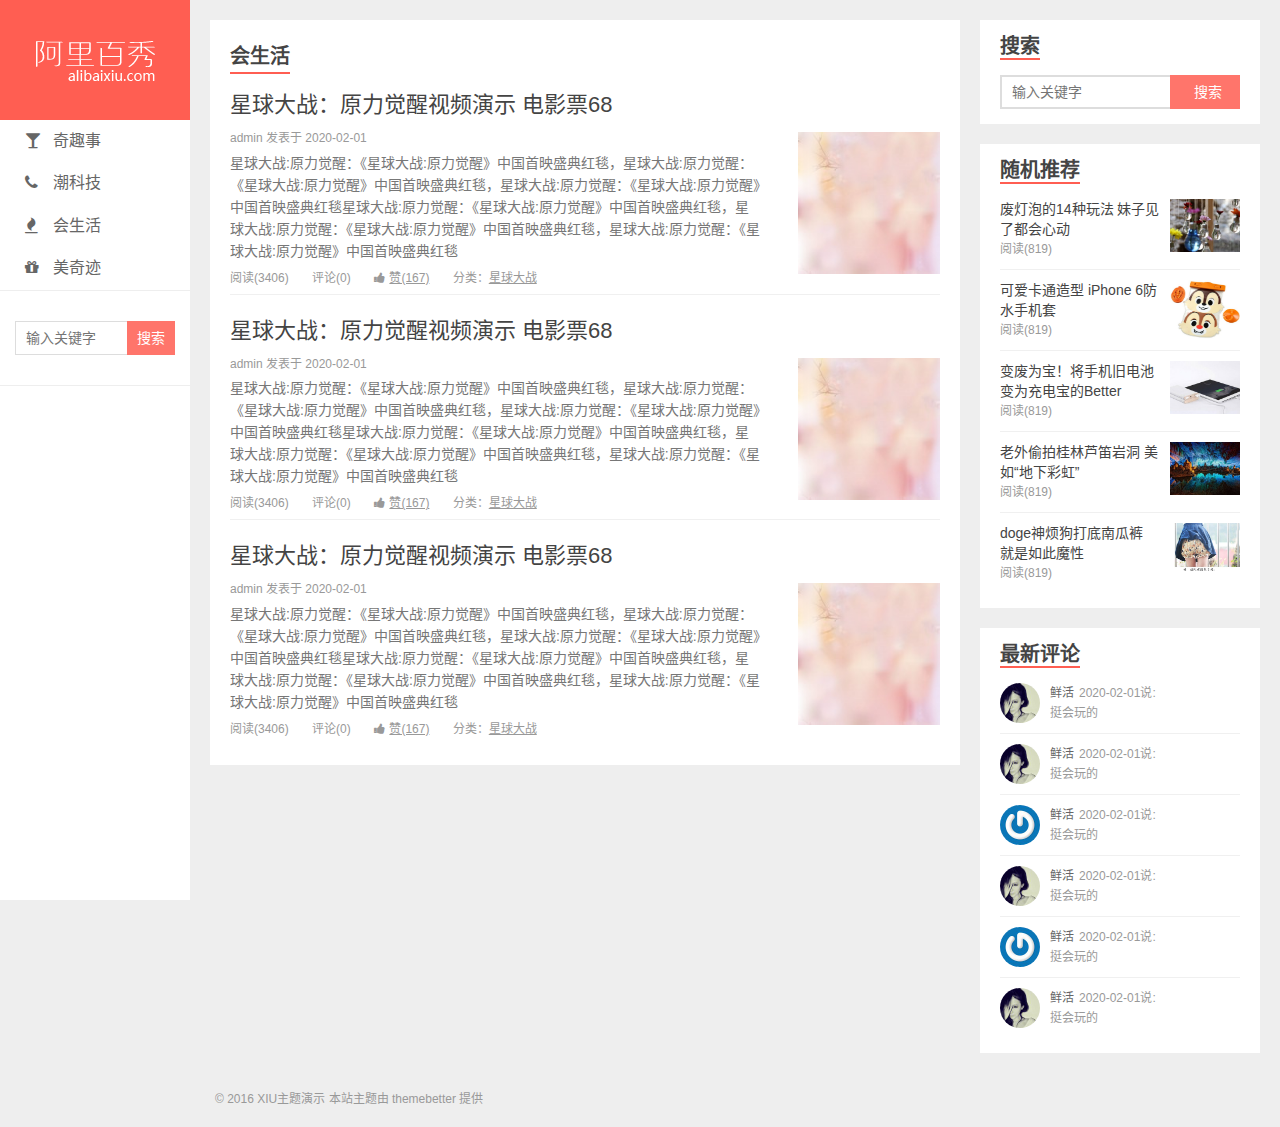
<file: public/list.html>
<!DOCTYPE html>
<html lang="zh-CN">
<head>
  <meta charset="UTF-8">
  <meta name="viewport" content="width=device-width, initial-scale=1">
  <title>阿里百秀-发现生活，发现美!</title>
  <link rel="stylesheet" href="assets/css/style.css">
  <link rel="stylesheet" href="assets/vendors/font-awesome/css/font-awesome.css">
</head>
<body>
  <div class="wrapper">
    <div class="topnav">
      <ul>
        <li><a href="javascript:;"><i class="fa fa-glass"></i>奇趣事</a></li>
        <li><a href="javascript:;"><i class="fa fa-phone"></i>潮科技</a></li>
        <li><a href="list.html"><i class="fa fa-fire"></i>会生活</a></li>
        <li><a href="javascript:;"><i class="fa fa-gift"></i>美奇迹</a></li>
      </ul>
    </div>
    <div class="header">
      <h1 class="logo"><a href="index.html"><img src="assets/img/logo.png" alt=""></a></h1>
      <ul class="nav">
        <li><a href="javascript:;"><i class="fa fa-glass"></i>奇趣事</a></li>
        <li><a href="javascript:;"><i class="fa fa-phone"></i>潮科技</a></li>
        <li><a href="javascript:;"><i class="fa fa-fire"></i>会生活</a></li>
        <li><a href="javascript:;"><i class="fa fa-gift"></i>美奇迹</a></li>
      </ul>
      <div class="search">
        <form>
          <input type="text" class="keys" placeholder="输入关键字">
          <input type="submit" class="btn" value="搜索">
        </form>
      </div>
    </div>
    <div class="aside">
      <div class="widgets">
        <h4>搜索</h4>
        <div class="body search">
          <form>
            <input type="text" class="keys" placeholder="输入关键字">
            <input type="submit" class="btn" value="搜索">
          </form>
        </div>
      </div>
      <div class="widgets">
        <h4>随机推荐</h4>
        <ul class="body random">
          <li>
            <a href="javascript:;">
              <p class="title">废灯泡的14种玩法 妹子见了都会心动</p>
              <p class="reading">阅读(819)</p>
              <div class="pic">
                <img src="uploads/widget_1.jpg" alt="">
              </div>
            </a>
          </li>
          <li>
            <a href="javascript:;">
              <p class="title">可爱卡通造型 iPhone 6防水手机套</p>
              <p class="reading">阅读(819)</p>
              <div class="pic">
                <img src="uploads/widget_2.jpg" alt="">
              </div>
            </a>
          </li>
          <li>
            <a href="javascript:;">
              <p class="title">变废为宝！将手机旧电池变为充电宝的Better</p>
              <p class="reading">阅读(819)</p>
              <div class="pic">
                <img src="uploads/widget_3.jpg" alt="">
              </div>
            </a>
          </li>
          <li>
            <a href="javascript:;">
              <p class="title">老外偷拍桂林芦笛岩洞 美如“地下彩虹”</p>
              <p class="reading">阅读(819)</p>
              <div class="pic">
                <img src="uploads/widget_4.jpg" alt="">
              </div>
            </a>
          </li>
          <li>
            <a href="javascript:;">
              <p class="title">doge神烦狗打底南瓜裤 就是如此魔性</p>
              <p class="reading">阅读(819)</p>
              <div class="pic">
                <img src="uploads/widget_5.jpg" alt="">
              </div>
            </a>
          </li>
        </ul>
      </div>
      <div class="widgets">
        <h4>最新评论</h4>
        <ul class="body discuz">
          <li>
            <a href="javascript:;">
              <div class="avatar">
                <img src="uploads/avatar_1.jpg" alt="">
              </div>
              <div class="txt">
                <p>
                  <span>鲜活</span>2020-02-01说:
                </p>
                <p>挺会玩的</p>
              </div>
            </a>
          </li>
          <li>
            <a href="javascript:;">
              <div class="avatar">
                <img src="uploads/avatar_1.jpg" alt="">
              </div>
              <div class="txt">
                <p>
                  <span>鲜活</span>2020-02-01说:
                </p>
                <p>挺会玩的</p>
              </div>
            </a>
          </li>
          <li>
            <a href="javascript:;">
              <div class="avatar">
                <img src="uploads/avatar_2.jpg" alt="">
              </div>
              <div class="txt">
                <p>
                  <span>鲜活</span>2020-02-01说:
                </p>
                <p>挺会玩的</p>
              </div>
            </a>
          </li>
          <li>
            <a href="javascript:;">
              <div class="avatar">
                <img src="uploads/avatar_1.jpg" alt="">
              </div>
              <div class="txt">
                <p>
                  <span>鲜活</span>2020-02-01说:
                </p>
                <p>挺会玩的</p>
              </div>
            </a>
          </li>
          <li>
            <a href="javascript:;">
              <div class="avatar">
                <img src="uploads/avatar_2.jpg" alt="">
              </div>
              <div class="txt">
                <p>
                  <span>鲜活</span>2020-02-01说:
                </p>
                <p>挺会玩的</p>
              </div>
            </a>
          </li>
          <li>
            <a href="javascript:;">
              <div class="avatar">
                <img src="uploads/avatar_1.jpg" alt="">
              </div>
              <div class="txt">
                <p>
                  <span>鲜活</span>2020-02-01说:
                </p>
                <p>挺会玩的</p>
              </div>
            </a>
          </li>
        </ul>
      </div>
    </div>
    <div class="content">
      <div class="panel new">
        <h3>会生活</h3>
        <div class="entry">
          <div class="head">
            <a href="detail.html">星球大战：原力觉醒视频演示 电影票68</a>
          </div>
          <div class="main">
            <p class="info">admin 发表于 2020-02-01</p>
            <p class="brief">星球大战:原力觉醒：《星球大战:原力觉醒》中国首映盛典红毯，星球大战:原力觉醒：《星球大战:原力觉醒》中国首映盛典红毯，星球大战:原力觉醒：《星球大战:原力觉醒》中国首映盛典红毯星球大战:原力觉醒：《星球大战:原力觉醒》中国首映盛典红毯，星球大战:原力觉醒：《星球大战:原力觉醒》中国首映盛典红毯，星球大战:原力觉醒：《星球大战:原力觉醒》中国首映盛典红毯</p>
            <p class="extra">
              <span class="reading">阅读(3406)</span>
              <span class="comment">评论(0)</span>
              <a href="javascript:;" class="like">
                <i class="fa fa-thumbs-up"></i>
                <span>赞(167)</span>
              </a>
              <a href="javascript:;" class="tags">
                分类：<span>星球大战</span>
              </a>
            </p>
            <a href="javascript:;" class="thumb">
              <img src="uploads/hots_2.jpg" alt="">
            </a>
          </div>
        </div>
        <div class="entry">
          <div class="head">
            <a href="javascript:;">星球大战：原力觉醒视频演示 电影票68</a>
          </div>
          <div class="main">
            <p class="info">admin 发表于 2020-02-01</p>
            <p class="brief">星球大战:原力觉醒：《星球大战:原力觉醒》中国首映盛典红毯，星球大战:原力觉醒：《星球大战:原力觉醒》中国首映盛典红毯，星球大战:原力觉醒：《星球大战:原力觉醒》中国首映盛典红毯星球大战:原力觉醒：《星球大战:原力觉醒》中国首映盛典红毯，星球大战:原力觉醒：《星球大战:原力觉醒》中国首映盛典红毯，星球大战:原力觉醒：《星球大战:原力觉醒》中国首映盛典红毯</p>
            <p class="extra">
              <span class="reading">阅读(3406)</span>
              <span class="comment">评论(0)</span>
              <a href="javascript:;" class="like">
                <i class="fa fa-thumbs-up"></i>
                <span>赞(167)</span>
              </a>
              <a href="javascript:;" class="tags">
                分类：<span>星球大战</span>
              </a>
            </p>
            <a href="javascript:;" class="thumb">
              <img src="uploads/hots_2.jpg" alt="">
            </a>
          </div>
        </div>
        <div class="entry">
          <div class="head">
            <a href="javascript:;">星球大战：原力觉醒视频演示 电影票68</a>
          </div>
          <div class="main">
            <p class="info">admin 发表于 2020-02-01</p>
            <p class="brief">星球大战:原力觉醒：《星球大战:原力觉醒》中国首映盛典红毯，星球大战:原力觉醒：《星球大战:原力觉醒》中国首映盛典红毯，星球大战:原力觉醒：《星球大战:原力觉醒》中国首映盛典红毯星球大战:原力觉醒：《星球大战:原力觉醒》中国首映盛典红毯，星球大战:原力觉醒：《星球大战:原力觉醒》中国首映盛典红毯，星球大战:原力觉醒：《星球大战:原力觉醒》中国首映盛典红毯</p>
            <p class="extra">
              <span class="reading">阅读(3406)</span>
              <span class="comment">评论(0)</span>
              <a href="javascript:;" class="like">
                <i class="fa fa-thumbs-up"></i>
                <span>赞(167)</span>
              </a>
              <a href="javascript:;" class="tags">
                分类：<span>星球大战</span>
              </a>
            </p>
            <a href="javascript:;" class="thumb">
              <img src="uploads/hots_2.jpg" alt="">
            </a>
          </div>
        </div>
      </div>
    </div>
    <div class="footer">
      <p>© 2016 XIU主题演示 本站主题由 themebetter 提供</p>
    </div>
  </div>
</body>
</html>
</file>
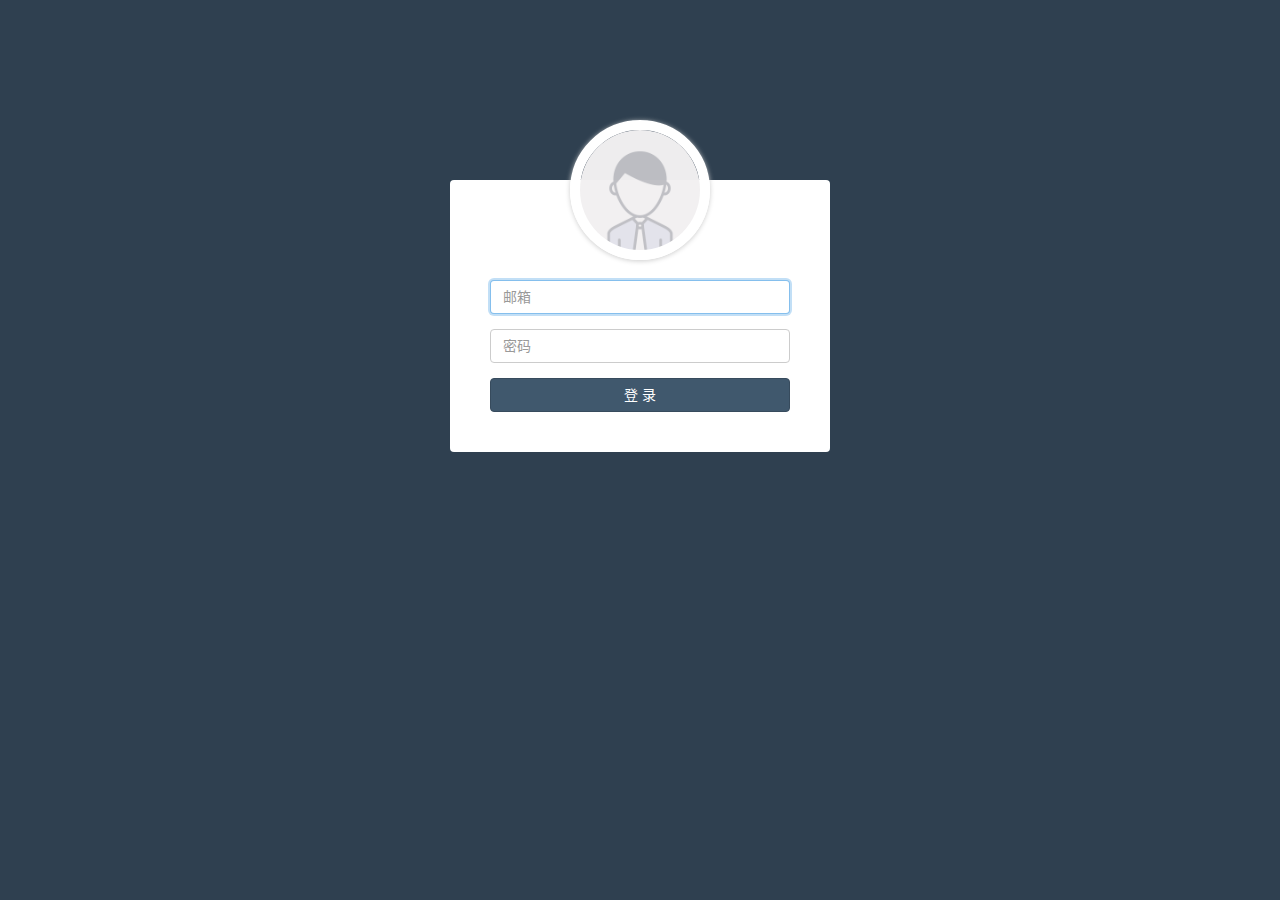
<file: public/admin/login.html>
<!DOCTYPE html>
<html lang="zh-CN">
<head>
  <meta charset="utf-8">
  <title>Sign in &laquo; Admin</title>
  <link rel="stylesheet" href="../assets/vendors/bootstrap/css/bootstrap.css">
  <link rel="stylesheet" href="../assets/css/admin.css">
  <script src="../assets/vendors/jquery/jquery.min.js"></script>
</head>
<body>
  <div class="login">
    <div class="login-wrap">
      <img class="avatar" src="../assets/img/default.png">
      <!-- 有错误信息时展示 -->
      <!-- <div class="alert alert-danger">
        <strong>错误！</strong> 用户名或密码错误！
      </div> -->
      <div class="form-group">
        <label for="email" class="sr-only">邮箱</label>
        <input id="email" type="email" class="form-control" placeholder="邮箱" autofocus>
      </div>
      <div class="form-group">
        <label for="password" class="sr-only">密码</label>
        <input id="password" type="password" class="form-control" placeholder="密码">
      </div>
      <button class="btn btn-primary btn-block">登 录</button>
    </div>
  </div>
</body>
</html>

<script>
  $('.btn').on('click',function(){
    $.ajax({
      type:'post',
      url:'/login',
      data:{
        email:$('#email').val(),
        password:$('#password').val(),
      },
      success:function(res) {
        // console.log("ok")
        // 表示邮箱和密码输入正确 
        if(res.role=='admin'){
          location.href = '/admin/index.html';
        }else{
          location.href = '/index.html';
        }
      }
    })
  })

</script>
</file>
<file: public/assets/css/admin.css>
.nprogress-busy {
  cursor: wait;
}

.form-control {
  box-shadow: none;
}

.form-control:focus {
  border-color: rgba(102, 175, 233, .8);
  box-shadow: 0 0 0 2px rgba(102, 175, 233, .4);
}

body {
  background-color: #f8f9fb;

  -webkit-font-smoothing: antialiased;
  -moz-osx-font-smoothing: grayscale;
}

.aside {
  position: fixed;
  top: 0;
  left: 0;

  width: 180px;
  height: 100%;

  background-color: #2f4050;
}

.aside .profile {
  padding: 25px;

  text-align: center;

  background-color: #243443;
}

.aside .profile .avatar {
  width: 80px;
  height: 80px;
  border: 3px solid rgba(255, 255, 255, .3);
  border-radius: 50%;
  object-fit: cover;
}

.aside .profile .name {
  color: #a9b0c2;

  font-size: 16px;
}

.aside .nav {
  padding: 10px 0;
}

.aside .nav li + li {
  margin-top: 1px;
}

.aside .nav a {
  display: block;

  padding: 10px 20px;

  color: #a9b0c2;
}

.aside .nav .active > a {
  color: #f6f6f6;
  background-color: #243443;
}

.aside .nav a:hover,
.aside .nav a:focus {
  color: #f6f6f6;
  background-color: #213140;
}

.aside .nav a i:first-child {
  width: 14px;
  margin-right: 10px;

  font-size: 14px;
  line-height: 16px;
}

.aside .nav .fa-angle-right {
  float: right;

  transition: transform .2s;
  transform: rotate(90deg);

  font-size: 16px;
  line-height: 20px;
}

.aside .nav .collapsed .fa-angle-right {
  float: right;

  transform: rotate(0);
}

.aside .nav a + ul {
  overflow: hidden;

  padding: 0;

  list-style: none;

  background-color: #243443;
  box-shadow: inset 0 1px 3px #111e29;

  font-size: .9em;
}

.aside .nav a + ul li:first-child {
  margin-top: 8px;
}

.aside .nav a + ul li:last-child {
  margin-bottom: 8px;
}

.aside .nav a + ul a {
  padding-left: 30px;
}

.main {
  position: relative;

  overflow: hidden;

  min-width: 844px;
  min-height: 100vh;
  padding: 70px 5px 20px 185px;
}

.main .navbar {
  position: fixed;
  z-index: 10;
  top: 0;
  right: 0;
  left: 180px;

  padding: 0 15px 0 10px;

  border: 0;
  border-bottom: 1px solid #eee;
  border-radius: 0;
  background-color: #fff;
}

.main .navbar .navbar-btn {
  padding: 10px 12px;

  color: #444;
  border: 0;
}

.main .navbar i {
  margin-right: 4px;

  font-size: .8em;
}

.main .container-fluid .page-title {
  overflow: hidden;

  margin-bottom: 20px;
}

.main .container-fluid .page-title h1 {
  display: inline-block;

  margin: 0;

  font-size: 24px;
  font-weight: 400;
}

.main .container-fluid .page-title .btn-primary {
  margin-left: 5px;

  vertical-align: bottom;
}

.main .container-fluid .page-title .input-group {
  max-width: 230px;
}

.main .container-fluid .page-action {
  overflow: hidden;

  margin-bottom: 10px;
}

.main .container-fluid .page-action .btn-batch,
.main .container-fluid .page-action .form-inline {
  display: inline-block;
}

.main .container-fluid .page-action .btn {
  margin-right: 10px;
}

.main .container-fluid .pagination {
  margin: 0;
}

.main .container-fluid form h2 {
  margin-top: 5px;
  margin-bottom: 15px;

  font-size: 17px;
  font-weight: 400;
}

.main .container-fluid table {
  background-color: #fff;
}

.main .container-fluid th {
  border-bottom: 1px;

  font-weight: 400;
}

.main .container-fluid td {
  vertical-align: middle;
}

.main .container-fluid td .avatar {
  width: 40px;

  border-radius: 50%;
}

.main .container-fluid td .slide {
  width: auto;
  max-height: 80px;
}

.main .container-fluid td i {
  margin-right: 5px;
}

.main .container-fluid label {
  color: #555;

  font-weight: normal;
}

.main .container-fluid textarea {
  resize: vertical;
}

.main .container-fluid .editor-toolbar:before {
  margin-bottom: 5px;
}

.main .container-fluid .editor-toolbar:after {
  margin-top: 5px;
}

.main .container-fluid .form-horizontal {
  margin-top: 50px;
}

.main .container-fluid .form-image {
  position: relative;

  background-color: #fff;
}

.main .container-fluid .form-image input {
  display: none;
}

.main .container-fluid .form-image img {
  max-width: 150px;
}

.main .container-fluid .form-image i {
  position: absolute;
  top: 0;
  right: 0;
  bottom: 0;
  left: 0;

  transition: opacity .3s;
  text-align: center;

  opacity: 0;
  background: #c0c0c0;

  font-size: 2em;
}

.main .container-fluid .form-image i::before {
  position: absolute;
  top: 50%;
  left: 50%;

  margin-top: -14px;
  margin-left: -14px;
}

.main .container-fluid .form-image:hover i {
  opacity: .6;
}

.main .container-fluid .thumbnail {
  width: 100%;
}

.login {
  position: fixed;

  width: 100%;
  height: 100%;

  background-color: #2f4050;
}

.login .login-wrap {
  position: relative;

  max-width: 380px;
  margin: 180px auto;
  padding: 100px 40px 40px;

  border-radius: 4px;
  background-color: #fff;
}

.login .login-wrap .avatar {
  position: absolute;
  top: -60px;
  left: 50%;

  overflow: hidden;

  width: 140px;
  height: 140px;
  margin-left: -70px;

  border: 10px solid #fff;
  border-radius: 50%;
  box-shadow: 0 1px 5px #ccc;
}
</file>
<file: public/assets/css/style.css>
/*! normalize.css v7.0.0 | MIT License | github.com/necolas/normalize.css */

/* Document
   ========================================================================== */

/**
 * 1. Correct the line height in all browsers.
 * 2. Prevent adjustments of font size after orientation changes in
 *    IE on Windows Phone and in iOS.
 */

html {
  line-height: 1.15; /* 1 */
  -ms-text-size-adjust: 100%; /* 2 */
  -webkit-text-size-adjust: 100%; /* 2 */
}

/* Sections
   ========================================================================== */

/**
 * Remove the margin in all browsers (opinionated).
 */

body {
  margin: 0;
}

/**
 * Add the correct display in IE 9-.
 */

article,
aside,
footer,
header,
nav,
section {
  display: block;
}

/**
 * Correct the font size and margin on `h1` elements within `section` and
 * `article` contexts in Chrome, Firefox, and Safari.
 */

h1 {
  font-size: 2em;
  margin: 0.67em 0;
}

/* Grouping content
   ========================================================================== */

/**
 * Add the correct display in IE 9-.
 * 1. Add the correct display in IE.
 */

figcaption,
figure,
main { /* 1 */
  display: block;
}

/**
 * Add the correct margin in IE 8.
 */

figure {
  margin: 1em 40px;
}

/**
 * 1. Add the correct box sizing in Firefox.
 * 2. Show the overflow in Edge and IE.
 */

hr {
  box-sizing: content-box; /* 1 */
  height: 0; /* 1 */
  overflow: visible; /* 2 */
}

/**
 * 1. Correct the inheritance and scaling of font size in all browsers.
 * 2. Correct the odd `em` font sizing in all browsers.
 */

pre {
  font-family: monospace, monospace; /* 1 */
  font-size: 1em; /* 2 */
}

/* Text-level semantics
   ========================================================================== */

/**
 * 1. Remove the gray background on active links in IE 10.
 * 2. Remove gaps in links underline in iOS 8+ and Safari 8+.
 */

a {
  background-color: transparent; /* 1 */
  -webkit-text-decoration-skip: objects; /* 2 */
}

/**
 * 1. Remove the bottom border in Chrome 57- and Firefox 39-.
 * 2. Add the correct text decoration in Chrome, Edge, IE, Opera, and Safari.
 */

abbr[title] {
  border-bottom: none; /* 1 */
  text-decoration: underline; /* 2 */
  text-decoration: underline dotted; /* 2 */
}

/**
 * Prevent the duplicate application of `bolder` by the next rule in Safari 6.
 */

b,
strong {
  font-weight: inherit;
}

/**
 * Add the correct font weight in Chrome, Edge, and Safari.
 */

b,
strong {
  font-weight: bolder;
}

/**
 * 1. Correct the inheritance and scaling of font size in all browsers.
 * 2. Correct the odd `em` font sizing in all browsers.
 */

code,
kbd,
samp {
  font-family: monospace, monospace; /* 1 */
  font-size: 1em; /* 2 */
}

/**
 * Add the correct font style in Android 4.3-.
 */

dfn {
  font-style: italic;
}

/**
 * Add the correct background and color in IE 9-.
 */

mark {
  background-color: #ff0;
  color: #000;
}

/**
 * Add the correct font size in all browsers.
 */

small {
  font-size: 80%;
}

/**
 * Prevent `sub` and `sup` elements from affecting the line height in
 * all browsers.
 */

sub,
sup {
  font-size: 75%;
  line-height: 0;
  position: relative;
  vertical-align: baseline;
}

sub {
  bottom: -0.25em;
}

sup {
  top: -0.5em;
}

/* Embedded content
   ========================================================================== */

/**
 * Add the correct display in IE 9-.
 */

audio,
video {
  display: inline-block;
}

/**
 * Add the correct display in iOS 4-7.
 */

audio:not([controls]) {
  display: none;
  height: 0;
}

/**
 * Remove the border on images inside links in IE 10-.
 */

img {
  border-style: none;
}

/**
 * Hide the overflow in IE.
 */

svg:not(:root) {
  overflow: hidden;
}

/* Forms
   ========================================================================== */

/**
 * 1. Change the font styles in all browsers (opinionated).
 * 2. Remove the margin in Firefox and Safari.
 */

button,
input,
optgroup,
select,
textarea {
  font-family: sans-serif; /* 1 */
  font-size: 100%; /* 1 */
  line-height: 1.15; /* 1 */
  margin: 0; /* 2 */
}

/**
 * Show the overflow in IE.
 * 1. Show the overflow in Edge.
 */

button,
input { /* 1 */
  overflow: visible;
}

/**
 * Remove the inheritance of text transform in Edge, Firefox, and IE.
 * 1. Remove the inheritance of text transform in Firefox.
 */

button,
select { /* 1 */
  text-transform: none;
}

/**
 * 1. Prevent a WebKit bug where (2) destroys native `audio` and `video`
 *    controls in Android 4.
 * 2. Correct the inability to style clickable types in iOS and Safari.
 */

button,
html [type="button"], /* 1 */
[type="reset"],
[type="submit"] {
  -webkit-appearance: button; /* 2 */
}

/**
 * Remove the inner border and padding in Firefox.
 */

button::-moz-focus-inner,
[type="button"]::-moz-focus-inner,
[type="reset"]::-moz-focus-inner,
[type="submit"]::-moz-focus-inner {
  border-style: none;
  padding: 0;
}

/**
 * Restore the focus styles unset by the previous rule.
 */

button:-moz-focusring,
[type="button"]:-moz-focusring,
[type="reset"]:-moz-focusring,
[type="submit"]:-moz-focusring {
  outline: 1px dotted ButtonText;
}

/**
 * Correct the padding in Firefox.
 */

fieldset {
  padding: 0.35em 0.75em 0.625em;
}

/**
 * 1. Correct the text wrapping in Edge and IE.
 * 2. Correct the color inheritance from `fieldset` elements in IE.
 * 3. Remove the padding so developers are not caught out when they zero out
 *    `fieldset` elements in all browsers.
 */

legend {
  box-sizing: border-box; /* 1 */
  color: inherit; /* 2 */
  display: table; /* 1 */
  max-width: 100%; /* 1 */
  padding: 0; /* 3 */
  white-space: normal; /* 1 */
}

/**
 * 1. Add the correct display in IE 9-.
 * 2. Add the correct vertical alignment in Chrome, Firefox, and Opera.
 */

progress {
  display: inline-block; /* 1 */
  vertical-align: baseline; /* 2 */
}

/**
 * Remove the default vertical scrollbar in IE.
 */

textarea {
  overflow: auto;
}

/**
 * 1. Add the correct box sizing in IE 10-.
 * 2. Remove the padding in IE 10-.
 */

[type="checkbox"],
[type="radio"] {
  box-sizing: border-box; /* 1 */
  padding: 0; /* 2 */
}

/**
 * Correct the cursor style of increment and decrement buttons in Chrome.
 */

[type="number"]::-webkit-inner-spin-button,
[type="number"]::-webkit-outer-spin-button {
  height: auto;
}

/**
 * 1. Correct the odd appearance in Chrome and Safari.
 * 2. Correct the outline style in Safari.
 */

[type="search"] {
  -webkit-appearance: textfield; /* 1 */
  outline-offset: -2px; /* 2 */
}

/**
 * Remove the inner padding and cancel buttons in Chrome and Safari on macOS.
 */

[type="search"]::-webkit-search-cancel-button,
[type="search"]::-webkit-search-decoration {
  -webkit-appearance: none;
}

/**
 * 1. Correct the inability to style clickable types in iOS and Safari.
 * 2. Change font properties to `inherit` in Safari.
 */

::-webkit-file-upload-button {
  -webkit-appearance: button; /* 1 */
  font: inherit; /* 2 */
}

/* Interactive
   ========================================================================== */

/*
 * Add the correct display in IE 9-.
 * 1. Add the correct display in Edge, IE, and Firefox.
 */

details, /* 1 */
menu {
  display: block;
}

/*
 * Add the correct display in all browsers.
 */

summary {
  display: list-item;
}

/* Scripting
   ========================================================================== */

/**
 * Add the correct display in IE 9-.
 */

canvas {
  display: inline-block;
}

/**
 * Add the correct display in IE.
 */

template {
  display: none;
}

/* Hidden
   ========================================================================== */

/**
 * Add the correct display in IE 10-.
 */

[hidden] {
  display: none;
}

body {
  color: #444;
  font-size: 14px;
  font-family: "Microsoft Yahei", "Helvetica Neue", Helvetica, Arial, sans-serif;
  background-color: #eee;
  overflow-x: hidden;

  -webkit-font-smoothing: antialiased;
  -moz-osx-font-smoothing: grayscale;
}

a, input {
  -webkit-tap-highlight-color: rgba(0, 0, 0, 0);
}

ul, dl, dt, dd, h1, h2, h3, h4, h5, h6, p {
  padding: 0;
  margin: 0;
}

ul {
  list-style: none;
}

a {
  text-decoration: none;
}


img {
  display: block;
  width: 100%;
  max-width: 100%;
  max-height: 100%;
}

.clearfix:before,
.clearfix:after {
  content: ' ';
  display: table;
}

.clearfix:after {
  clear: both;
}

.wrapper {
  max-width: 1440px;
  margin: 0 auto;
}

.topnav {
  display: none;
  width: 100%;
  height: 50px;
  line-height: 1;
  margin-bottom: 10px;
  background-color: #fff;
  overflow-x: auto;
  white-space: nowrap;

  -webkit-overflow-scrolling: touch;
}

.topnav ul {
  border-bottom: 1px solid #CCC;
}

.topnav li {
  padding: 17px 0;
  display: inline-block;
}

.topnav li a {
  display: inline-block;
  padding: 0 10px 0 12px;
  color: #666;
  font-size: 14px;
  border-left: 1px solid #CCC;
}

.topnav li a .fa {
  margin-right: 5px
}

.topnav li:first-child a {
  border-left: none;
}

.topnav li a.active {
  color: #ff5e52;
}

.header {
  width: 190px;
  height: 100%;
  background-color: #fff;
  position: fixed;
}

.header .logo {
  width: 100%;
  height: 120px;
  text-indent: -2000px;
  background: #ff5e52;
}

.header .logo a {
  display: block;
  height: 100%;
}

.header .nav {
  font-size: 16px;
  border-bottom: 1px solid #eee;
}

.header .nav a {
  display: block;
  padding: 12px 25px;
  color: #666;
}

.header .nav a:focus,
.header .nav a:hover {
  color: #444;
}

.header .nav a.active {
  color: #ff5e52;
}

.header .nav .fa {
  width: 16px;
  height: 16px;
  margin-right: 12px;
}

.header .search {
  margin-bottom: 15px;
  padding: 30px 15px;
  border-bottom: 1px solid #eee;
}

.header .search form {
  overflow: hidden;
}

.header .search input {
  display: block;
  float: left;
  box-sizing: border-box;
}

.header .search .keys {
  width: 112px;
  height: 34px;
  color: #666;
  border: 1px solid #DDD;
  border-right: 0 none;
  padding: 5px 5px 5px 10px;
}

.header .search .keys:focus {
  outline: none;
  border-color: #CCC;
}

.header .search .btn {
  width: 48px;
  height: 34px;
  border: 0 none;
  color: #fff;
  background-color: #ff5e52;
  opacity: .85;
}

.header .search .btn:hover {
  opacity: 1;
}

.header .slink {
  text-align: center;
  font-size: 12px;
}

.header .slink a {
  color: #999;
  text-decoration: none;
}

.header .slink a:hover {
  color: #666;
}

.content {
  padding: 20px;
  margin: 0 300px 0 190px;
}

.content .swipe {
  overflow: hidden;
  visibility: hidden;
  position: relative;
  width: 100%;
  margin-bottom: 20px;
}
.content .swipe-wrapper {
  overflow: hidden;
  position: relative;
}
.content .swipe-wrapper li {
  float:left;
  position: relative;
  width:100%;
  overflow: hidden;
}

.content .swipe-wrapper li span {
  position: absolute;
  bottom: 0;
  width: 100%;
  height: 40px;
  line-height: 20px;
  padding: 10px;
  box-sizing: border-box;
  font-size: 16px;
  color: #fff;
  background-color: rgba(0, 0, 0, 0.7);
}

.content .cursor {
  position: absolute;
  right: 0;
  bottom: 15px;
  width: 200px;
  height: 10px;
  text-align: right;
  margin-right: 10px;
  font-size: 0;
}

.content .cursor span {
  display: inline-block;
  width: 9px;
  height: 9px;
  margin: 0 3px;
  box-sizing: border-box;
  border: 1px solid #fff;
  border-radius: 9px;
  cursor: pointer;
}

.content .cursor .active {
  background-color: #fff;
}

.content .arrow {
  position: absolute;
  top: 50%;
  width: 50px;
  height: 60px;
  text-align: center;
  line-height: 60px;
  margin-top: -30px;
  color: #fff;
  background-color: #000;
  opacity: 0.35;
  font-size: 20px;
  display: none;
}

.content .swipe:hover .arrow {
  display: block;
}

.content .next {
  right: 0;
}

.content .arrow:hover {
  opacity: 0.7;
}

.content .panel {
  margin-bottom: 20px;
  padding: 20px;
  background-color: #fff;
  overflow: hidden;
}

.content .panel h3 {
  display: inline-block;
  margin-bottom: 10px;
  line-height: 32px;
  font-size: 20px;
  font-weight: 600;
  border-bottom: 2px solid #ff5e52;
}

.content .focus {
  padding-bottom: 10px;
}

.content .focus ul {
  padding-left: 50%;
  overflow: hidden;
}

.content .focus li {
  width: 50%;
  height: 128px;
  padding-left: 10px;
  margin-bottom: 10px;
  box-sizing: border-box;
  overflow: hidden;
  float: left;
  position: relative;
}

.content .focus li.large {
  width: 100%;
  height: 266px;
  padding-left: 0;
  margin-left: -100%;
}

.content .focus li span {
  display: block;
  position: absolute;
  bottom: 0;
  width: 100%;
  height: 40px;
  padding: 4px 10px 0;
  font-size: 12px;
  line-height: 16px;
  color: #fff;
  background-color: rgba(0, 0, 0, 0.7);
  box-sizing: border-box;
  transition: all linear 0.5s;
}

.content .focus li:hover span {
  background-color: #ff5e52;
}

.content .focus li.large span {
  font-size: 16px;
  line-height: 32px;
}

.content .focus li.large:hover span {
  background-color: rgba(0, 0, 0, 0);
}

.content .focus li img {
  height: 100%;
}

.content .top ol {
  list-style: none;
  padding: 0;
}

.content .top li {
  line-height: 20px;
  vertical-align: middle;
  margin-bottom: 15px;
}

.content .top li i {
  display: inline-block;
  padding: 0 7px;
  font-size: 12px;
  font-style: normal;
  color: #fff;
  background-color: #999;
}

.content .top li:nth-child(1) i {
  background-color: #fd8c84;
}

.content .top li:nth-child(2) i {
  background-color: #7fd75a;
}

.content .top li:nth-child(3) i {
  background-color: #60c4fd;
}

.content .top a {
  color: #444;
}

.content .top a:hover {
  color: #ff5e52;
}

.content .top span,
.content .top .like {
  color: #999;
  float: right;
  line-height: 14px;
  font-size: 12px;
}

.content .top span {
  margin-right: 20px;
}

.content .hots ul {
  font-size: 0;
  margin-bottom: 0;
}

.content .hots li {
  display: inline-block;
  width: 24%;
  font-size: 14px;
  overflow: hidden;
}

.content .hots li + li {
  margin-left: 1.33333333333333%;
}

.content .hots li a {
  color: #666;
}

.content .hots li a:hover {
  color: #ff5e52;
}

.content .hots li img {
  height: 132px;
  margin-bottom: 5px;
}

.content .hots li span {
  display: inline-block;
  height: 40px;
  overflow: hidden;
}

.content .panel .entry {
  position: relative;
  clear: both;
}

.content .panel .entry + .entry {
  padding-top: 15px;
  border-top: 1px solid #f0f0f0;
}

.content .sort li:after {
  content: '';
  width: 110%;
  margin: 0 -20px;
  border-bottom: 1px solid #eee;
  position: absolute;
  left: 0;
  bottom: 0;
}

.content .panel .head {
  height: 30px;
  line-height: 1;
  padding: 2px 0;
  margin: 8px 0 10px 0;
  box-sizing: border-box;
  font-size: 22px;
  color: #444;
  white-space: nowrap;
  overflow: hidden;
  text-overflow: ellipsis;
}

.content .panel .head a {
  color: #444;
  transition: all 0.5s;
}

.content .panel .head a:hover {
  color: #ff5e52;
}

.content .panel .head .sort {
  position: relative;
  display: block;
  height: 24px;
  line-height: 24px;
  padding: 0 10px;
  margin-right: 10px;
  float: left;
  color: #fff;
  background-color: #ff5e52;
  font-size: 12px;
}

.content .panel .head .sort:after {
  display: block;
  position: absolute;
  top: 8px;
  right: -8px;
  content: '';
  border-width: 4px;
  border-style: solid;
  border-color: transparent transparent transparent #ff5e52;
}

.content .panel .main {
  overflow: hidden;
  margin-bottom: 8px;
}

.content .info {
  font-size: 12px;
  color: #999;
}

.content .brief {
  line-height: 22px;
  margin-top: 6px;
  margin-bottom: 10px;
  font-size: 14px;
  color: #777;
}

.content .extra {
  font-size: 12px;
  color: #999;
}

.content .extra .fa {
  width: 12px;
  height: 12px;
}

.content .extra > span,
.content .extra > a {
  margin-right: 20px;
}

.content .extra a {
  color: #999;
}

.content .extra .like:hover {
  color: #ff5e52;
}

.content .extra a span {
  text-decoration: underline;
}

.content .tags span:hover {
  color: #ff5e52;
}

.content .entry p {
  width: 75%;
  float: left;
  clear: both;
}

.content .entry .thumb {
  display: inline-block;
  width: 20%;
  margin-left: 5%;
  position: relative;
  overflow: hidden;
}

.content .entry .thumb:after {
  display: inline-block;
  content: '';
  position: absolute;
  left: 0;
  right: 0;
  top: 0;
  bottom: 0;
  transition: all 0.25s linear;
  background-color: rgba(0, 0, 0, 0);
  box-sizing: border-box;
}

.content .entry .thumb:after {
  left: 0;
  right: 0;
}

.content .entry .thumb:hover:after {
  z-index: 1;
  background-color: rgba(0, 0, 0, 0.4);
}

.content .article {
  padding: 20px;
  margin-bottom: 20px;
  background-color: #fff;
}

.content .breadcrumb dt,
.content .breadcrumb dd {
  display: inline-block;
  color: #999;
}

.content .breadcrumb dd + dd:before {
    padding: 0 5px;
    content: ">";
}

.content .breadcrumb a {
  color: #666;
}

.content .breadcrumb a:hover {
  color: #ff5e52;
}

.content .article .title {
  line-height: 1;
  margin: 20px 0 15px;
}

.content .article .title a {
  color: #444;
  font-size: 22px;
}

.content .article .meta {
  color: #999;
  font-size: 12px;
  padding: 0 20px 20px;
  margin: 0 -20px;
  border-bottom: 1px solid #eee;
}

.content .article .meta span {
  margin-right: 15px;
}

.content .article .meta a {
  color: #999;
  text-decoration: underline;
}

.content .article .meta a:hover {
  color: #ff5e52;
}

.aside {
  width: 280px;
  margin: 20px;
  float: right;
}

.aside .widgets {
  padding: 15px 20px;
  margin-bottom: 20px;
  background-color: #fff;
  overflow: hidden;
}

.aside .widgets h4 {
  margin-bottom: 5px;
  font-size: 20px;
  border-bottom: 2px solid #ff5e52;
  float: left;
}

.aside .widgets .body {
  clear: both;
}

.aside .search {
  padding-top: 10px;
}
.aside .search form {
  height: 34px;
  position: relative;
  padding-right: 70px;
}

.aside .search input {
  display: block;
  height: 100%;
  padding: 5px 5px 5px 10px;
  box-sizing: border-box;
  color: #666;
}

.aside .search .keys {
  width: 100%;
  border: 2px solid #DDD;
  border-right: 0 none;
  outline: none;
  float: left;
}

.aside .search .btn {
  position: absolute;
  top: 0;
  right: 0;
  width: 70px;
  text-align: center;
  color: #fff;
  border: 0 none;
  background-color: #ff5e52;
  opacity: 0.85;
}

.aside .search .btn:hover {
  opacity: 1;
}

.aside .random li {
  height: 60px;
  padding: 10px 0;
}

.aside .random li + li {
  border-top: 1px solid #f0f0f0;
}

.aside .random p {
  float: left;
  clear: both;
  line-height: 20px;
}

.aside .random .title {
  width: 160px;
  font-size: 14px;
  color: #444;
}

.aside .random .reading {
  font-size: 12px;
  color: #999;
}

.aside .random .pic {
  display: inline-block;
  width: 70px;
  margin-left: 10px;
  height: 100%;
  overflow: hidden;
}

.aside .random li:hover {
  background-color: #F8FCFE;
}

.aside .random li:hover .title {
  color: #ff5e52;
}

.aside .discuz li {
  height: 40px;
  padding: 10px 0;
}

.aside .discuz li + li {
  border-top: 1px solid #f0f0f0;
}

.aside .discuz li:hover {
  background-color: #FBFBFB;
}

.aside .discuz li > a {
  display: block;
}

.aside .discuz .avatar {
  width: 40px;
  height: 40px;
  border-radius: 20px;
  overflow: hidden;
  float: left;
}

.aside .discuz .txt {
  height: 40px;
  line-height: 20px;
  padding-left: 50px;
  font-size: 12px;
  color: #999;
}

.aside .discuz .txt span {
  color: #666;
  margin-right: 5px;
}

.footer {
  clear: both;
  text-align: left;
  padding: 0 25px 20px;
  margin-left: 190px;
  font-size: 12px;
  color: #999;
}

/* responsed */

@media screen and (max-width: 1024px) {
  .aside {
    display: none;
  }

  .content {
    margin-right: 0;
  }
}

@media screen and (max-width: 768px) {

  .topnav {
    display: block;
  }

  .header {
    display: none;
  }

  .content .swipe:hover .arrow {
    display: none;
  }

  .content {
    padding: 0px;
    margin-left: 0;
  }

  .content .panel {
    padding-top: 15px;
  }

  .footer {
    text-align: center;
    padding: 15px 0 20px;
    margin: 0;
  }
}

@media screen and (max-width: 480px) {
  .content .swipe {
    margin-bottom: 10px;
  }

  .content .swipe li {
    height: 160px;
  }

  .content .swipe li img {
    width: auto;
    max-width: none;
    height: 100%;
  }

  .content .swipe li span {
    display: none;
  }
  .content .cursor {
    width: 100%;
    text-align: center;
    margin-right: 0;
    bottom: 10px;
  }

  .content .panel {
    padding: 6px 10px 0;
  }

  .content .panel .title {
    margin-bottom: 5px;
    border-bottom: 2px solid #eee;
  }

  .content .panel h3 {
    line-height: 24px;
    font-size: 14px;
    font-weight: normal;
    position: relative;
    bottom: -2px;
  }

  .content .panel .entry {
    padding: 5px 0;
  }

  .content .brief,
  .content .info {
    display: none;
  }

  .content .entry .thumb {
    margin-left: 75%;
  }

  .content .entry .extra {
    position: absolute;
    bottom: 0;
  }

  .content .extra .tags {
    display: none;
  }

  .content .focus,
  .content .top,
  .content .hots {
    display: none;
  }
}
</file>
